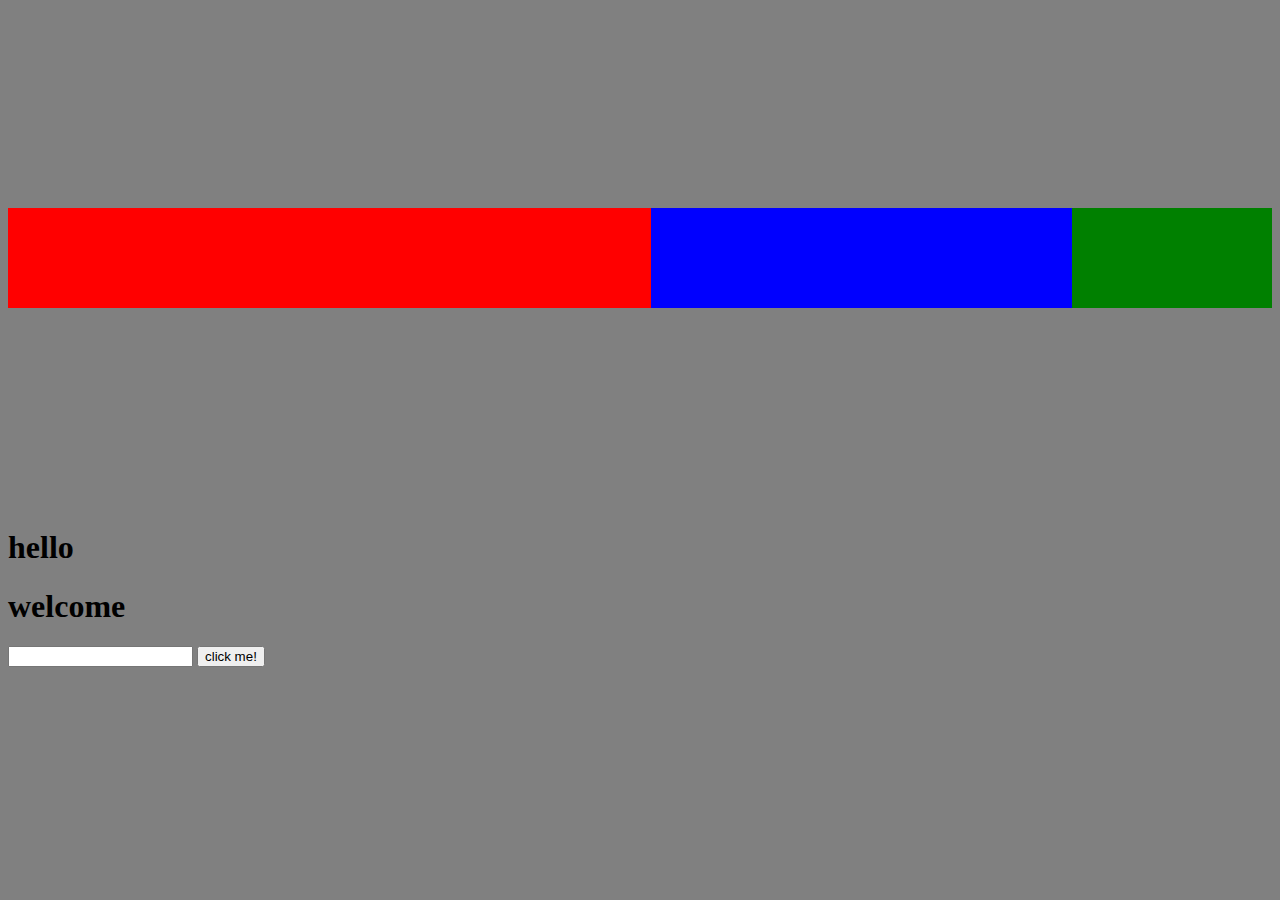
<file: index.html>
<!DOCTYPE html>
<html lang="en">
    <head>
    <meta charset="UTF-8" />
    <meta name="viewport" content="width=device-width, initial-scale=1.0" />
    <title>Document</title>
    <style>
        body {
            background: gray;
        }

        .parent {
            height: 500px;
            display: flex;
            justify-content: space-evenly;
            align-items: center;
            flex-direction: row;
            flex-wrap: wrap;
            flex-flow: row wrap;
        }
        .first {
            width: 200px;
            height: 100px;
            background-color: red;
            flex-grow: 2;
        }
        .second {
            width: 200px;
            height: 100px;
            background-color: blue;
            flex-grow: 1;
        }
        .third {
            width: 200px;
            height: 100px;
            background-color: green;
        }

        /* Media Queries */

        @media screen and (max-width:900px) {
            .first {
                 background-color: cyan;
                 flex-grow: 1;
            }
            .parent {
                display: grid;
                flex-direction: column;
            }
        }
    </style>
  </head>
  <body>
    <div class="parent">
      <div class="first"></div>
      <div class="second"></div>
      <div class="third"></div>
    </div>
    <h1 id="title">hello</h1>
    <h1 id="title2" on>welcome</h1>
    <input type="text" class="input" />
    <button onclick="themeToggle('')">click me!</button>
    



    <!-- <script src="./javascript.js"></script> -->
    <script src="./ternaryOp.js"></script>
    <!-- <script src="./controlFlow.js"></script> -->
    <!-- <script src="./test.js"></script>  -->
    <!-- <script src="./javas.js"></script> -->
    <!-- <script src="./functions.js"></script> -->
    <!-- <script src="./objects.js"></script> -->
  </body>
</html>
</file>
